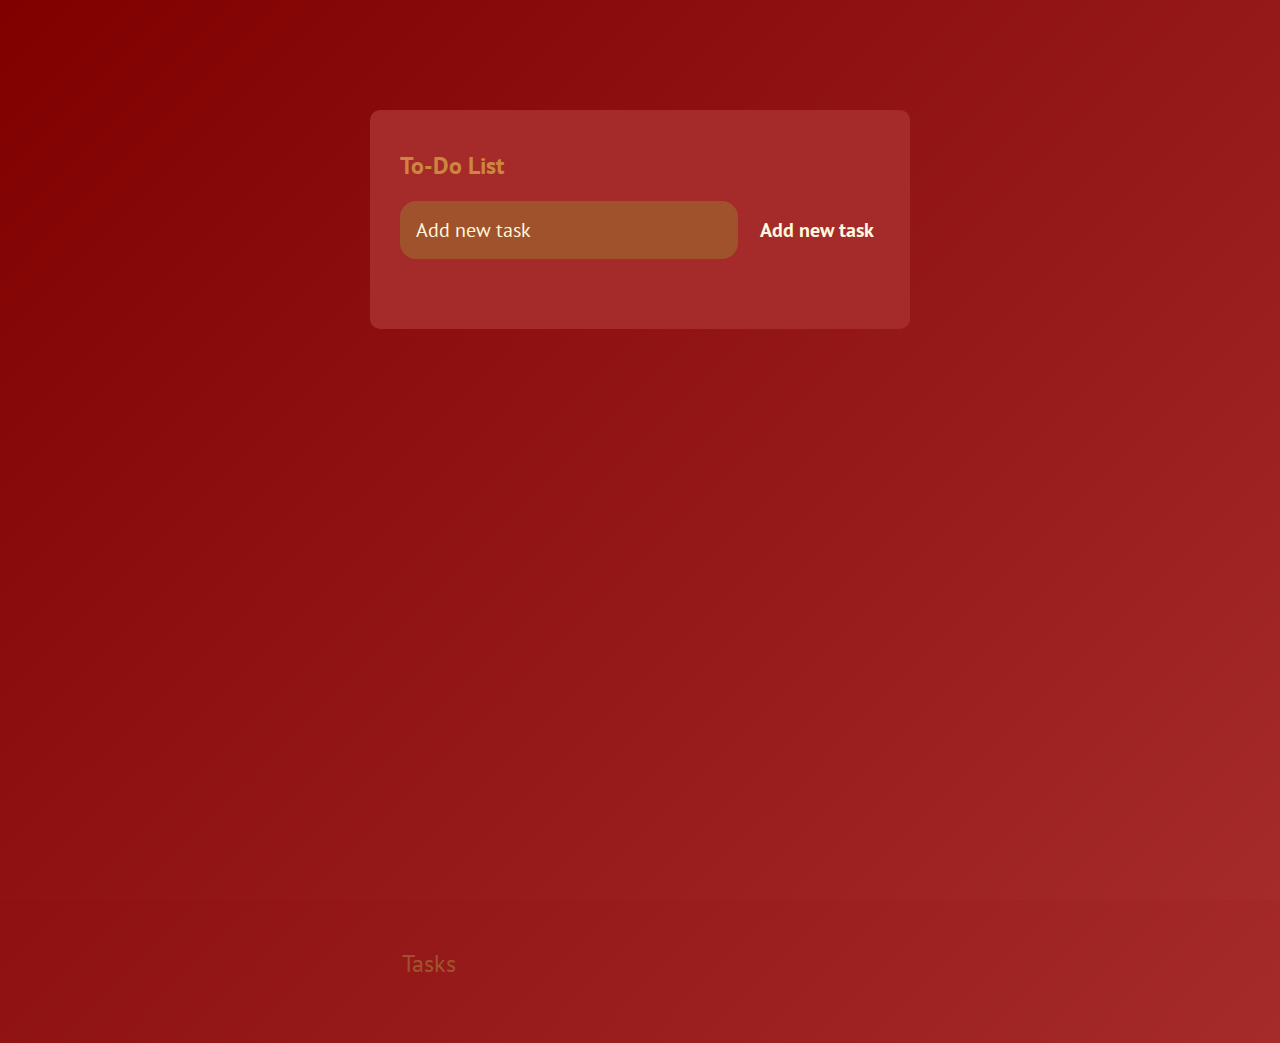
<file: index.html>
<!DOCTYPE html>
<html lang="en">
<head>
    <meta charset="UTF-8">
    <meta name="viewport" content="width=device-width, initial-scale=1.0">
    <title>To-Do List</title>
    <link rel="preconnect" href="https://fonts.googleapis.com">
<link rel="preconnect" href="https://fonts.gstatic.com" crossorigin>
<link href="https://fonts.googleapis.com/css2?family=PT+Sans:ital@0;1&display=swap" rel="stylesheet">
    <link rel="stylesheet" href="list.css">
</head>
<body> 
   <header>
    <div class="container">
        <div class="to-do">
            <h2>To-Do List</h2>
            <form id="task-form">
                <input type="text" id="list-place" placeholder="Add new task">
                <input type="submit" id="submit-icon" value="Add new task">
            </form>
        </div>
    </div>
   </header>
<main>
    <section class="task-list">
        <h2>Tasks</h2>
          <div id="tasks">

            <!-- <div class="task"> -->
                <!-- <div class="content">
                    <input type="text" class="text" value="My task" readonly>
                </div>
<div class="actions">
    <button class="edit">Edit</button>
    <button class="delete">Remove</button>
</div>
            </div> -->
        </div>
        
    </section>
</main>

</body>
</html>
<script src="list.js" defer></script>
</file>
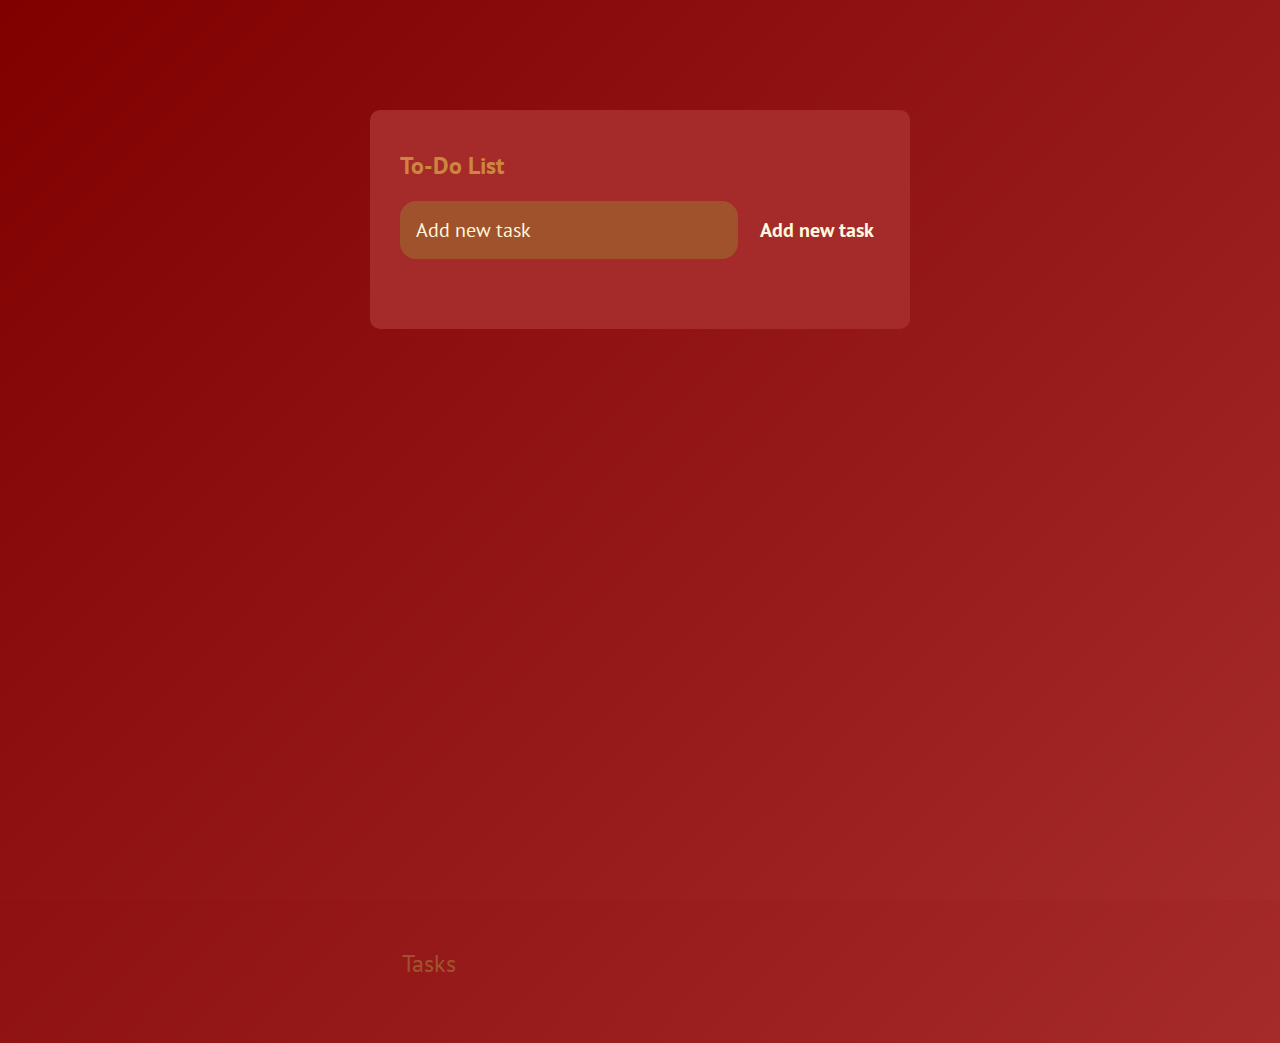
<file: list.html>
<!DOCTYPE html>
<html lang="en">
<head>
    <meta charset="UTF-8">
    <meta name="viewport" content="width=device-width, initial-scale=1.0">
    <title>To-Do List</title>
    <link rel="preconnect" href="https://fonts.googleapis.com">
<link rel="preconnect" href="https://fonts.gstatic.com" crossorigin>
<link href="https://fonts.googleapis.com/css2?family=PT+Sans:ital@0;1&display=swap" rel="stylesheet">
    <link rel="stylesheet" href="list.css">
</head>
<body> 
   <header>
    <div class="container">
        <div class="to-do">
            <h2>To-Do List</h2>
            <form id="task-form">
                <input type="text" id="list-place" placeholder="Add new task">
                <input type="submit" id="submit-icon" value="Add new task">
            </form>
        </div>
    </div>
   </header>
<main>
    <section class="task-list">
        <h2>Tasks</h2>
          <div id="tasks">

            <!-- <div class="task"> -->
                <!-- <div class="content">
                    <input type="text" class="text" value="My task" readonly>
                </div>
<div class="actions">
    <button class="edit">Edit</button>
    <button class="delete">Remove</button>
</div>
            </div> -->
        </div>
        
    </section>
</main>

</body>
</html>
<script src="list.js" defer></script>
</file>
<file: list.css>
* {
    box-sizing: border-box;
    margin: 0;
    font-family:'PT Sans', sans-serif;
    ;
}

body {
    display: flex;
    flex-direction: column;
    min-height: 100vh;
    background: linear-gradient(135deg, #800000, #A52A2A);
    color: #A0522D;
}

.container {
    width: 100%;
    min-height: 100vh;
    background: linear-gradient(135deg, #800000, #A52A2A);
    padding: 10px;
}

.to-do {
    width: 100%;
    max-width: 540px;
    background: #A52A2A;
    margin: 100px auto 20px;
    padding: 40px 30px 70px;
    border-radius: 10px;
}

.to-do h2 {
    color: #CD853F;
    display: flex;
    align-items: center;
    margin-bottom: 20px;
}

.to-do h2 img {
    width: 30px;
    margin-left: 10px;
}

input,
button {
    appearance: none;
    border: none;
    outline: none;
    background: none;
}

#task-form {
    display: flex;
}

#list-place {
    flex: 110%;
    background-color: #A0522D;
    padding: 1rem;
    border-radius: 1rem;
    margin-right: 1rem;
    color: #FFF8DC;
    font-size: 1.25rem;
}

#list-place::placeholder {
    color: #FFF8DC;
}

#submit-icon {
    color: #FFF8DC;
    font-size: 1.25rem;
    font-weight: 700;
    background-color: #A52A2A;
    cursor: pointer;
}

#submit-icon:hover {
    opacity: 0.8;
}

#submit-icon:active {
    opacity: 0.6;
}

main {
    flex: 110%;
    padding: 2rem 1rem;
    max-width: 540px;
    width: 100%;
    margin: 0 auto;
}

.task-list {
    padding: 1rem;
}

.task-list h2 {
    font-size: 1.5rem;
    font-weight: 300;
    color: #A0522D;
    margin-bottom: 1rem;
}

#tasks .task {
    display: flex;
    justify-content: space-between;
    background-color: #A52A2A;
    padding: 1rem;
    border-radius: 1rem;
    margin-bottom: 1rem;
}

#tasks .task .content .text {
    color: #CD853F;
    font-size: 1.125rem;
    width: 100%;
    display: block;
    transition: 0.4s;
}

#tasks .task .content .text:not(:read-only) {
    color: #FFF8DC;
}

#tasks .task .actions {
    display: flex;
    margin: 0 -0.5rem;
}

#tasks .actions button {
    cursor: pointer;
    margin: 0 0.5rem;
    font-size: 1.125rem;
    font-weight: 700;
    text-transform: uppercase;
    transition: 0.4s;
}

#tasks .actions button:hover {
    opacity: 0.8;
}

#tasks .actions button:active {
    opacity: 0.6;
}

#tasks .actions .edit {
    color: #FFF8DC
}

#tasks .actions .delete {
    color: #8B0000;
}
</file>
